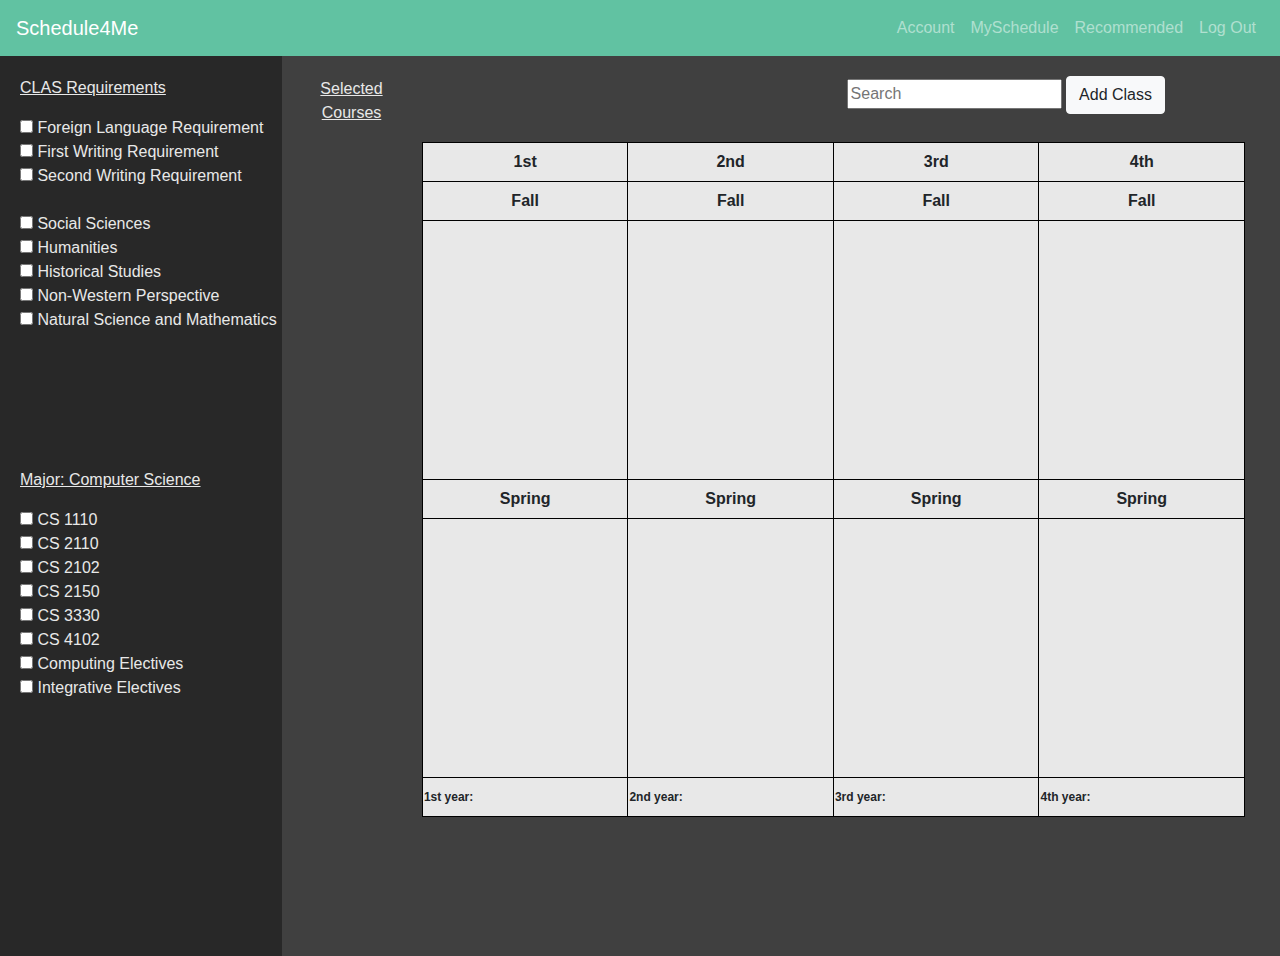
<file: CS4640-master/mainpage.html>
<!-- Ashley Hoang and jessica Phan -->
<!-- Schedule page -->
<!DOCTYPE>
<html>
<head>
	<meta charset="utf-8">
	<meta http-equiv="X-UA-Compatible" content="IE=edge">
	<meta name="viewport" content="width=device-width, initial-scale=1">
    	<link rel="stylesheet" type="text/css" href="mainpage.css">
    	<link rel="stylesheet" href="https://maxcdn.bootstrapcdn.com/bootstrap/4.2.1/css/bootstrap.min.css" />
    	<link href='https://fonts.googleapis.com/css?family=Arvo' rel='stylesheet'>
    
    <title>Schedule4Me</title>
    

</head>

<body>

	<nav class="navbar navbar-expand-md navbar-dark" style="background-color: #61C2A2">
        <a class="navbar-brand" href="#">Schedule4Me</a>
        <!-- Hamburger collapsible -->
        <button class="navbar-toggler" type="button" data-toggle="collapse" data-target="#collapsibleNavbar">
          <span class="navbar-toggler-icon"></span>
        </button>
        
        <!-- Collapse class -->

        <div class="collapse navbar-collapse justify-content-end" id="collapsibleNavbar">   
          <ul class="navbar-nav">
            <li class="nav-item">
              <a class="nav-link" href="#">Account</a>
            </li>              
                         
            <li class="nav-item"> 
              <a class="nav-link" href="#">MySchedule</a>
            </li>
            <li class="nav-item">
              <a class="nav-link" href="recommend.html">Recommended</a>
            </li>
            <li class="nav-item">
              <a class="nav-link" href="#">Log Out</a>
            </li>
            
          </ul>
        </div>  
      </nav>

	<div class = "left" style="color:#E8E8E8;">
        <div class ="general-req" >
          <p><u>CLAS Requirements</u></p>
          <form class= "check" action="/action_page.php">
            <input type="checkbox" class="req"> Foreign Language Requirement<br>
            <input type="checkbox" name="req"> First Writing Requirement<br>
            <input type="checkbox" name="req"> Second Writing Requirement<br><br>
            <input type="checkbox" name="req"> Social Sciences<br>
            <input type="checkbox" name="req"> Humanities<br>
            <input type="checkbox" name="req"> Historical Studies<br>
            <input type="checkbox" name="req"> Non-Western Perspective<br>
            <input type="checkbox" name="req"> Natural Science and Mathematics<br>
          </form>

        </div>

        <br>
        <br>
        <br>
        <br>
        <br>

        <div class ="major-req">
          <p><u>Major: Computer Science</u></p>
          <form class= "check" action="/action_page.php">
            <input type="checkbox" name="req"> CS 1110<br>
            <input type="checkbox" name="req"> CS 2110<br>
            <input type="checkbox" name="req"> CS 2102<br>
            <input type="checkbox" name="req"> CS 2150<br>
            <input type="checkbox" name="req"> CS 3330<br>
            <input type="checkbox" name="req"> CS 4102<br>
            <input type="checkbox" name="req"> Computing Electives<br>
            <input type="checkbox" name="req"> Integrative Electives<br><br>
          </form>
        </div>
	</div>

	<div class="right">
	
		<div class="select-course" style="float:left;">
			<p><u>Selected Courses</u></p>
			<table id="options" border="0">
				
			</table>
		</div>

		<div class="container">
			<form class="searchbar">
				<input type="text" placeholder="Search" name="search"  id="courseID">
				<input type="button" class="btn btn-light" value="Add Class" onclick="addElement()">
					<i class="fa fa-search"></i>
				</input>
			</form>

			<div class="main-right">
				<table id="schedule" align="center">
					<tr>
						<th>1st</th>
			            <th>2nd</th>
			            <th>3rd</th>
			            <th>4th</th>
			        </tr>

			        <tr>
			        	<th>Fall</th>
			        	<th>Fall</th>
			        	<th>Fall</th>
			        	<th>Fall</th>
			        </tr>

			        <tr class="drop-row">
			        	<td class="sched" ondragover="allowDrop(event)" ondrop="drop(event, this)"></td>
			        	<td class="sched" ondragover="allowDrop(event)" ondrop="drop(event, this)"></td>
			        	<td class="sched" ondragover="allowDrop(event)" ondrop="drop(event, this)"></td>
			        	<td class="sched" ondragover="allowDrop(event)" ondrop="drop(event, this)"></td>
			        </tr>

			        <tr>
			        	<th>Spring</th>
			        	<th>Spring</th>
			        	<th>Spring</th>
			        	<th>Spring</th>
			        </tr>

			        <tr class="drop-row">
			        	<td class="sched" ondragover="allowDrop(event)" ondrop="drop(event, this)"></td>
			        	<td class="sched" ondragover="allowDrop(event)" ondrop="drop(event, this)"></td>
			        	<td class="sched" ondragover="allowDrop(event)" ondrop="drop(event, this)"></td>
			        	<td class="sched" ondragover="allowDrop(event)" ondrop="drop(event, this)"></td>
			        </tr>

			        <tr>
			        	<th style="border:1px solid black; text-align:left; font-size: 12px">1st year:</th>
			        	<th style="border:1px solid black; text-align:left; font-size: 12px">2nd year:</th>
			        	<th style="border:1px solid black; text-align:left; font-size: 12px">3rd year:</th>
			        	<th style="border:1px solid black; text-align:left; font-size: 12px">4th year:</th>
			        </tr>
			    </table>
			</div>
		</div>
	</div>


</body>

<script>
	function drop(ev, el){
		ev.preventDefault();
		var data = ev.dataTransfer.getData("text");
		el.appendChild(document.getElementById(data)).style.display="block";
	}
	var allowDrop = (ev)=> ev.preventDefault();
	function drag(ev) {
	  ev.dataTransfer.setData("text", ev.target.id);
	}
	function addElement() {
		var table = document.getElementById("options");
		var row = table.insertRow(0);
		var cell = document.createElement("TD");
		var name = document.getElementById("courseID").value;
		var cell = row.insertCell(0);
		cell.innerHTML = document.getElementById("courseID").value;
		cell.classList.add("event");
		//cell.classList.insertBefore("event");
		
		cell.setAttribute("id", name);
        cell.setAttribute("draggable", true);
        cell.addEventListener("dragstart", drag);
        
	}
</script>

</html>
</file>
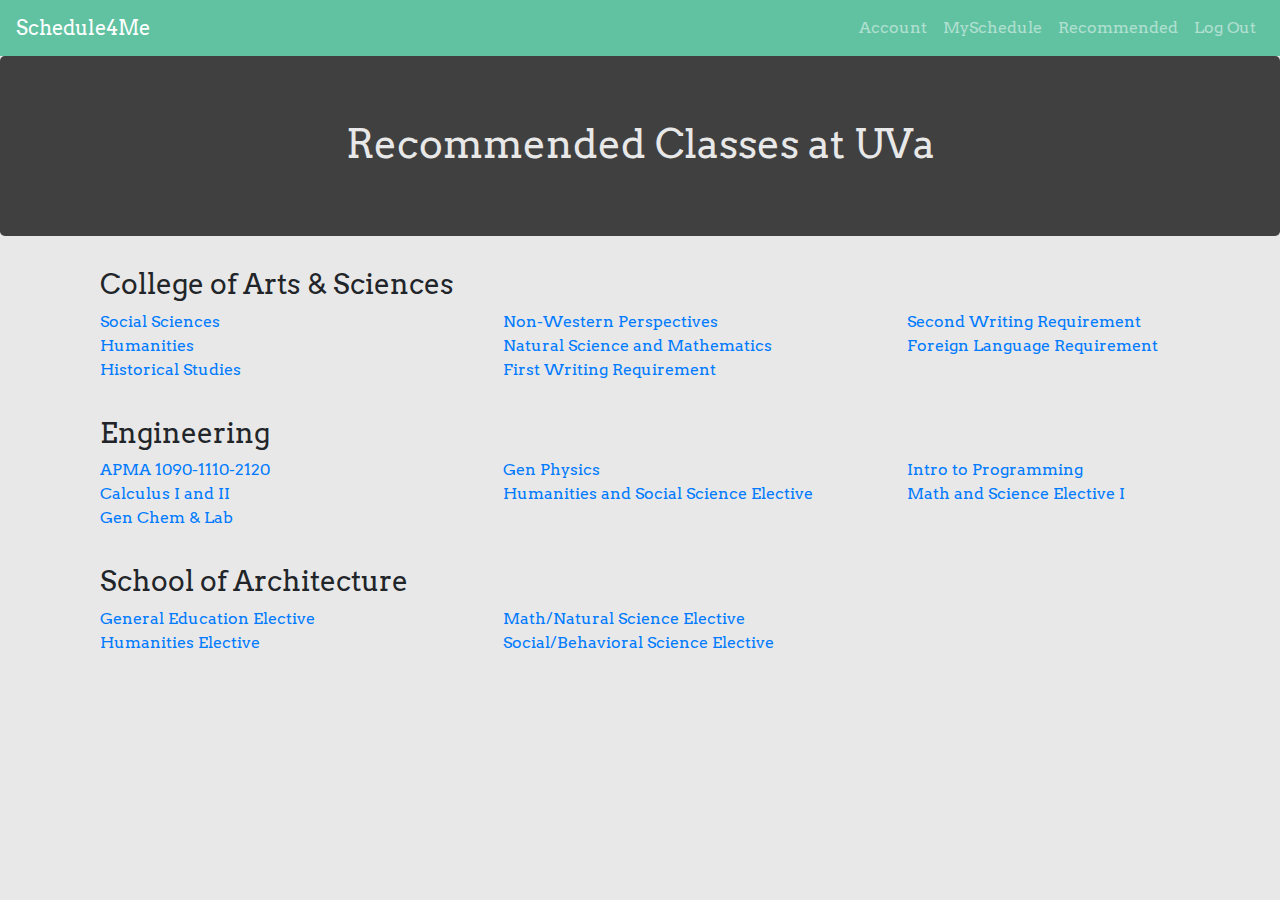
<file: CS4640-master/recommend.html>
<!-- Ashley Hoang and Jessica Phan -->
<!-- Recommended classes page -->
<!DOCTYPE>
<html>
<head>
    <meta charset="utf-8">
    <meta http-equiv="X-UA-Compatible" content="IE=edge">  <!-- required to handle IE -->
    <meta name="viewport" content="width=device-width, initial-scale=1">
    <link rel="stylesheet" href="https://maxcdn.bootstrapcdn.com/bootstrap/4.2.1/css/bootstrap.min.css" /> 
    <link href='https://fonts.googleapis.com/css?family=Arvo' rel='stylesheet'>
    <title>Schedule4Me</title>


  <style>
    .dept{
      margin-left:100px;
    }

    .school-title{
      margin-top: 15px;

    }

    .text{
      text-align: center;
    }

    .col-centered{
      float:none;
      margin: 0 auto;
    }
    body{
      font-family: 'Arvo';
      background-color:#E8E8E8;
    }

    h1{
      color:#E8E8E8;
    }

  </style>

</head>


<body>
  <nav class="navbar navbar-expand-md navbar-dark" style="background-color: #61C2A2">
        <a class="navbar-brand" href="#">Schedule4Me</a>
        <!-- Hamburger collapsible -->
        <button class="navbar-toggler" type="button" data-toggle="collapse" data-target="#collapsibleNavbar">
          <span class="navbar-toggler-icon"></span>
        </button>

        <div class="collapse navbar-collapse justify-content-end" id="collapsibleNavbar">   
          <ul class="navbar-nav">
            <li class="nav-item">
              <a class="nav-link" href="#">Account</a>
            </li>                                     
            <li class="nav-item"> 
              <a class="nav-link" href="mainpage.html">MySchedule</a>
            </li>
            <li class="nav-item">
              <a class="nav-link" href="#">Recommended</a>
            </li>
            <li class="nav-item">
              <a class="nav-link" href="#">Log Out</a>
            </li>
            
          </ul>
        </div>  
  </nav>
<!--
      <div class = "jumbotron">
        <div class ="container">
          <h1>Recommended Classes at UVA</h1>
          <p>These are the top rated classes reviewed by students at your university</p>

        </div>
      </div>
-->

  <div class="jumbotron" style="height:20%; background-color: #404040;">
    <div class="slideshow-container">
      <div class="mySlides" style="width:100%">

        <div class="text">
          <h1>Recommended Classes at UVa</h1>
        </div>
      </div>

      <div class="mySlides" style="width:100%; ">

        <div class="text" style="color:#E8E8E8">
          <h3>These are the top rated classes reviewed by students in your school</h3>
        </div>
      </div>
    </div> 
  </div> 

  <div class="dept">
    <div class="school-title">
      <h3>College of Arts & Sciences</h3>
    </div>
    <div class="row">
      <div class="col-sm-4">
        <div class="require">
          <a class="link" href="#">Social Sciences</a>
        </div>
        <div class="require">
          <a class="link" href="#">Humanities</a>
        </div>
        <div class="require">
          <a class="link" href="#">Historical Studies</a>
        </div>
        
      </div>

      <div class="col-sm-4">
        <div class="require">
          <a class="link" href="#">Non-Western Perspectives</a>
        </div>
        <div class="require">
          <a class="link" href="#">Natural Science and Mathematics</a>
        </div>
        <div class="require">
          <a class="link" href="#">First Writing Requirement</a>
        </div>
      </div>

      <div class="col-sm-4">
    
        <div class="require">
          <a class="link" href="#">Second Writing Requirement</a>
        </div>
        <div class="require">
          <a class="link" href="#">Foreign Language Requirement</a>
        </div>
      </div>
    </div>
  </div>


  <div class="dept">
    <div class="school-title" style="padding-top: 20px;">
      <h3>Engineering</h3>
    </div>
    <div class="row">
      <div class="col-sm-4">
        <div class="require">
          <a class="link" href="#">APMA 1090-1110-2120</a>
        </div>
        <div class="require">
          <a class="link" href="#">Calculus I and II</a>
        </div>
        <div class="require">
          <a class="link" href="#">Gen Chem & Lab</a>
        </div>
        
        
      </div>
      <div class="col-sm-4">
        <div class="require">
          <a class="link" href="#">Gen Physics</a>
        </div>
        <div class="require">
          <a class="link" href="#">Humanities and Social Science Elective</a>
        </div>
        
      </div>

      <div class="col-sm-4">
        <div class="require">
          <a class="link" href="#">Intro to Programming</a>
        </div>
        <div class="require">
          <a class="link" href="#">Math and Science Elective I</a>
        </div>
      </div>
    </div>
  </div>

  <div class="dept">
    <div class="school-title" style="padding-top: 20px;">
      <h3>School of Architecture</h3>
    </div>

    <div class="row">
      <div class="col-sm-4">
        <div class="require">
          <a class="link" href="#">General Education Elective</a>
        </div>
        <div class="require">
          <a class="link" href="#">Humanities Elective</a>
        </div>
      </div>

      <div class="col-sm-4">
        <div class="require">
          <a class="link" href="#">Math/Natural Science Elective</a>
        </div>
        <div class="require">
          <a class="link" href="#">Social/Behavioral Science Elective</a>
        </div>
      </div>
    </div>
  </div>

<script>
  var slideIndex=0;
  

  var showSlides = function(){
    var i;
    var slides = document.getElementsByClassName("mySlides");

    for (i=0; i<slides.length; i++){
      slides[i].style.display = "none";
    }
    slideIndex++;
    if(slideIndex > slides.length){
      slideIndex = 1;
    }
    slides[slideIndex-1].style.display="block";
    setTimeout(showSlides, 2000);
  }
  showSlides();

</script>


</body>


</html>
</file>
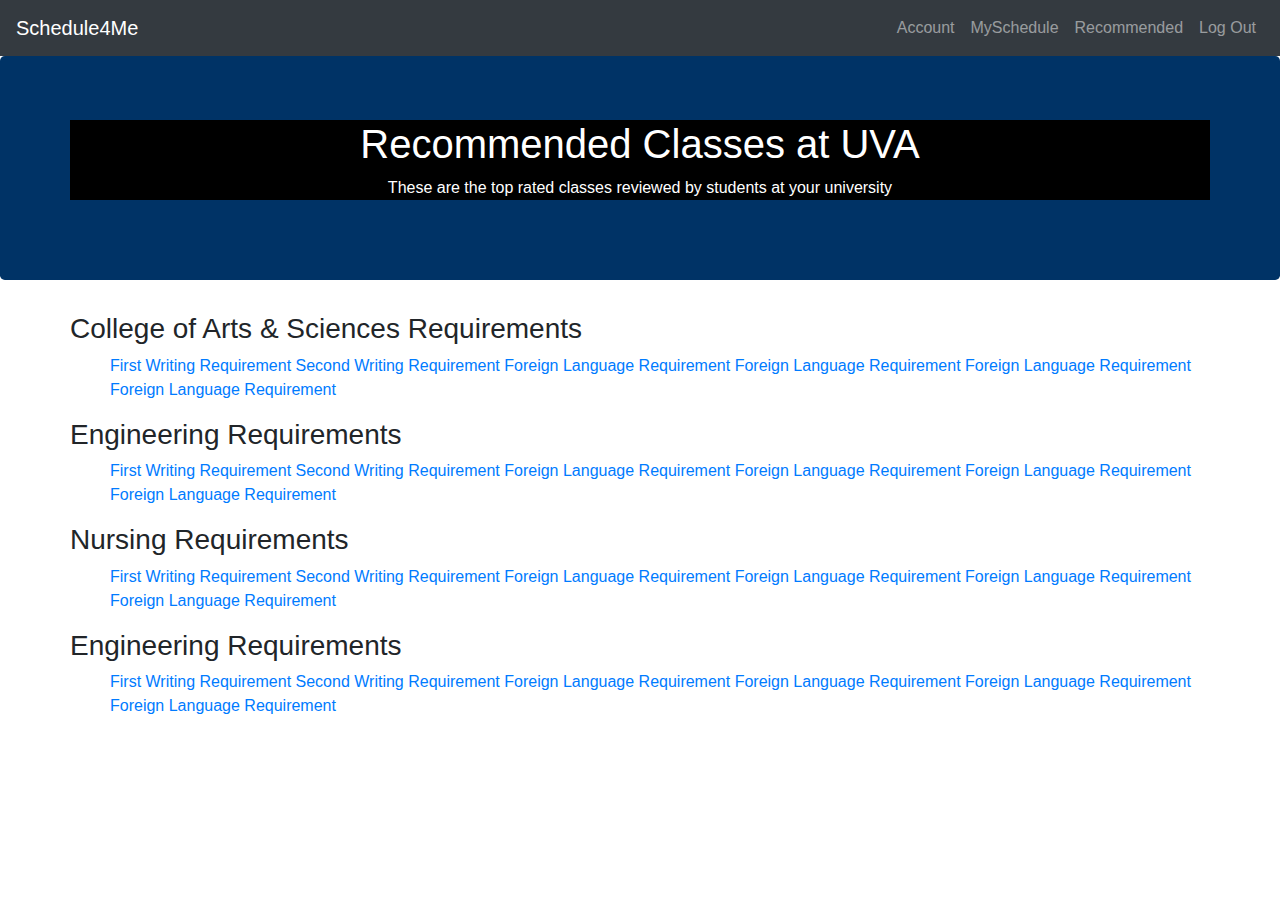
<file: Project/index2.html>
<!DOCTYPE html>
<html lang="en">
  <head>
    <meta charset="utf-8">
    
    <meta http-equiv="X-UA-Compatible" content="IE=edge">  <!-- required to handle IE -->
        
    <meta name="viewport" content="width=device-width, initial-scale=1">
    
    <link rel="stylesheet" href="https://maxcdn.bootstrapcdn.com/bootstrap/4.2.1/css/bootstrap.min.css" /> 

    <!--Connect link to css file  -->
    <link rel="stylesheet" type="text/css" href="index2.css">
          
    <title>Bootstrap example</title>
        
  </head>

  <body>
  
    <!-- Navigation Bar -->
    <nav class="navbar navbar-expand-md bg-dark navbar-dark">
        <a class="navbar-brand" href="#">Schedule4Me</a>
        <!-- Hamburger collapsible -->
        <button class="navbar-toggler" type="button" data-toggle="collapse" data-target="#collapsibleNavbar">
          <span class="navbar-toggler-icon"></span>
        </button>
        
        <!-- Collapse class -->

        <div class="collapse navbar-collapse justify-content-end" id="collapsibleNavbar">   
          <ul class="navbar-nav">
            <li class="nav-item">
              <a class="nav-link" href="#">Account</a>
            </li>              
            <!-- <li class="nav-item dropdown">
              <a class="nav-link dropdown-toggle" href="#" id="dropdown01" data-toggle="dropdown" aria-haspopup="true" aria-expanded="false">Dropdown</a>
              <div class="dropdown-menu" aria-labelledby="dropdown01">
                <a class="dropdown-item" href="#">Design</a>
                <a class="dropdown-item" href="#">Development</a>
                <a class="dropdown-item" href="#">Consulting</a>
             </div>
            </li>    -->                         
            <li class="nav-item"> 
              <a class="nav-link" href="#">MySchedule</a>
            </li>
            <li class="nav-item">
              <a class="nav-link" href="#">Recommended</a>
            </li>
            <li class="nav-item">
              <a class="nav-link" href="#">Log Out</a>
            </li>
            
          </ul>
        </div>  
      </nav>
      <!-- End of Navigation Bar -->

      <div class = "jumbotron">
        <div class ="container">
          <h1>Recommended Classes at UVA</h1>
          <p>These are the top rated classes reviewed by students at your university</p>

          <!-- <p>
            <a class="btn btn-primary btn-lg" href="#" role="button">Learn more</a>
          </p> -->

        </div>
      </div>

      <div class="container">
        <div class="row">
          <div class="rows">
            <h3>College of Arts & Sciences Requirements</h3>
            <ul class= "links">
              <a id="link" href="#" padding-right= 10% >First Writing Requirement</a>
              <a class="link" href="#">Second Writing Requirement</a>
              <a class="link" href="#">Foreign Language Requirement</a>
              <a class="link" href="#">Foreign Language Requirement</a>
              <a class="link" href="#">Foreign Language Requirement</a>
              <a class="link" href="#">Foreign Language Requirement</a>
            </ul>
            <h3>Engineering Requirements</h3>
            <ul class= "links">
              <a id="link" href="#">First Writing Requirement</a>
              <a class="link" href="#">Second Writing Requirement</a>
              <a class="link" href="#">Foreign Language Requirement</a>
              <a class="link" href="#">Foreign Language Requirement</a>
              <a class="link" href="#">Foreign Language Requirement</a>
              <a class="link" href="#">Foreign Language Requirement</a>
            </ul>
            <h3>Nursing Requirements</h3>
            <ul class= "links">
              <a class="link" href="#">First Writing Requirement</a>
              <a class="link" href="#">Second Writing Requirement</a>
              <a class="link" href="#">Foreign Language Requirement</a>
              <a class="link" href="#">Foreign Language Requirement</a>
              <a class="link" href="#">Foreign Language Requirement</a>
              <a class="link" href="#">Foreign Language Requirement</a>
            </ul>
            <h3>Engineering Requirements</h3>
            <ul class= "links">
              <a class="link" href="#">First Writing Requirement</a>
              <a class="link" href="#">Second Writing Requirement</a>
              <a class="link" href="#">Foreign Language Requirement</a>
              <a class="link" href="#">Foreign Language Requirement</a>
              <a class="link" href="#">Foreign Language Requirement</a>
              <a class="link" href="#">Foreign Language Requirement</a>
            </ul>
          </div>
          <!-- <div class="col-md-4">
            <h3>Reverse Engineering</h3>
            <p>Brief description about the reverse engineering your company provides. Include some highlights that draw customers' attention.</p>
          </div>
          <div class="col-md-4">
            <h3>Crowd Testing</h3>
            <p>Brief description about the crowd testing your company provides. Include some highlights that draw customers' attention.</p>
          </div> -->
        </div>
      </div>

    <script src="https://ajax.googleapis.com/ajax/libs/jquery/3.3.1/jquery.min.js"></script>
    <script src="https://maxcdn.bootstrapcdn.com/bootstrap/4.2.1/js/bootstrap.min.js"></script>
    <!-- <script src="js/bootstrap.min.js"></script> if you downloaded bootstrap to your computer -->
    
  </body>
</html>
</file>
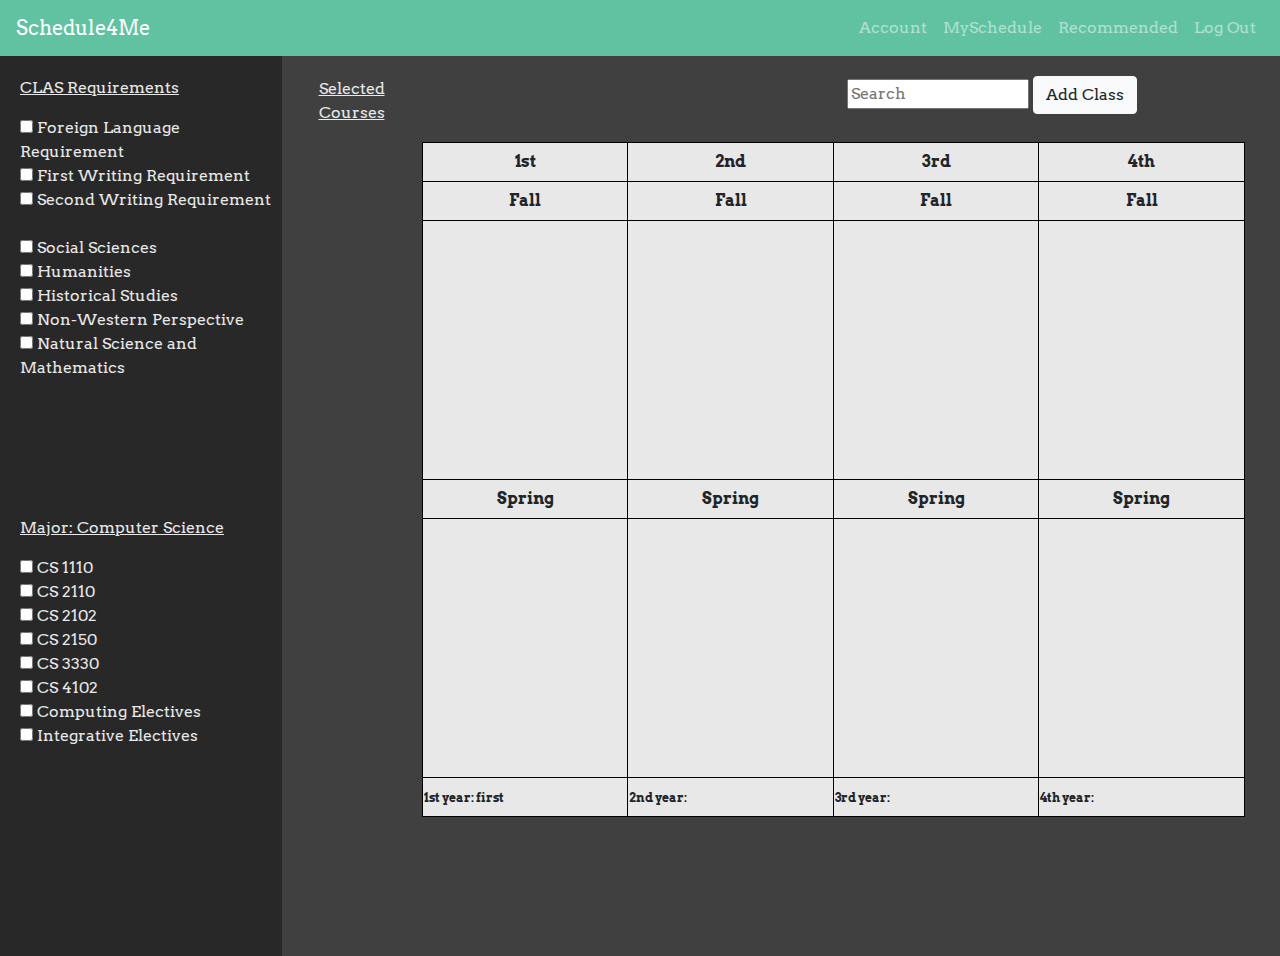
<file: Project/index3.html>
<!DOCTYPE>
<html>
<head>
	<meta charset="utf-8">
	<meta http-equiv="X-UA-Compatible" content="IE=edge">
	<meta name="viewport" content="width=device-width, initial-scale=1">
    <link rel="stylesheet" href="https://maxcdn.bootstrapcdn.com/bootstrap/4.2.1/css/bootstrap.min.css" />
    <link href='https://fonts.googleapis.com/css?family=Arvo' rel='stylesheet'>
    <title>Schedule4Me</title>

    <style>
    	
    	@media screen and (min-width:377px){
    		.left{
    			float:left;
    			height: 100%;
    			width:22%;
    			padding-left: 20px;
    			padding-top: 20px;
    			background-color: #282828;
    	
    		}
    		.right{
    			float:right;
    			width: 78%;
    			height: 100%;
    			background-color: #404040;
    		}
    	
    		.searchbar {
    			padding-top: 20px;
	    		padding-left: 550px;
	    		width:100%;
	    	}
	    	.main-right{
	    		padding-top: 12px;
	    		/*padding-left: 20px;*/
	    	}
	    	.select-course{
	    		padding-left: 10px;
	    		padding-top: 21px;
	    		width:13%;
	    		height: 100%;
	    		text-align: center;
	    		color: #E8E8E8;
	    	}
	    	td{
    		padding:25px;
	    	}
	    	table th, td {
			    /*width: 170px;*/
			    width:20%;
			    height:30px;
			    text-align: center;
			    border: 1px solid black;
			    background-color: #E8E8E8;
		
			}
			table#schedule{
				width:85%;
				height: 75%;
				background-color: #E8E8E8;
				margin-right: 20px;
				/*table-layout: fixed;*/
			}
			
			.sched_row{
				width:100%;
			}
			.drop-row{
				height: 200px;
			}
			.req{
				color:white;
			}
			.event{
				padding-top: 0px;
				padding-bottom: 2px;
				width:100%;
				margin-right: 1px;
				background-color: #61C2A2;
			}    		
	    }
	    body{
    		font-family: 'Arvo';
    	}
	</style>

</head>

<body>
	<script>
		var total = "global";
		var first = "global";
		var second = "global";
		var third = "global";
		var fourth = "global";
		total, first, second, third, fourth = 0;
	</script>
	<nav class="navbar navbar-expand-md navbar-dark" style="background-color: #61C2A2">
        <a class="navbar-brand" href="#">Schedule4Me</a>
        <!-- Hamburger collapsible -->
        <button class="navbar-toggler" type="button" data-toggle="collapse" data-target="#collapsibleNavbar">
          <span class="navbar-toggler-icon"></span>
        </button>
        
        <!-- Collapse class -->

        <div class="collapse navbar-collapse justify-content-end" id="collapsibleNavbar">   
          <ul class="navbar-nav">
            <li class="nav-item">
              <a class="nav-link" href="#">Account</a>
            </li>              
                         
            <li class="nav-item"> 
              <a class="nav-link" href="#">MySchedule</a>
            </li>
            <li class="nav-item">
              <a class="nav-link" href="index2.html">Recommended</a>
            </li>
            <li class="nav-item">
              <a class="nav-link" href="#">Log Out</a>
            </li>
            
          </ul>
        </div>  
      </nav>

	<div class = "left" style="color:#E8E8E8;">
        <div class ="general-req" >
          <p><u>CLAS Requirements</u></p>
          <form class= "check" action="/action_page.php">
            <input type="checkbox" class="req"> Foreign Language Requirement<br>
            <input type="checkbox" name="req"> First Writing Requirement<br>
            <input type="checkbox" name="req"> Second Writing Requirement<br><br>
            <input type="checkbox" name="req"> Social Sciences<br>
            <input type="checkbox" name="req"> Humanities<br>
            <input type="checkbox" name="req"> Historical Studies<br>
            <input type="checkbox" name="req"> Non-Western Perspective<br>
            <input type="checkbox" name="req"> Natural Science and Mathematics<br>
          </form>

        </div>

        <br>
        <br>
        <br>
        <br>
        <br>

        <div class ="major-req">
          <p><u>Major: Computer Science</u></p>
          <form class= "check" action="/action_page.php">
            <input type="checkbox" name="req"> CS 1110<br>
            <input type="checkbox" name="req"> CS 2110<br>
            <input type="checkbox" name="req"> CS 2102<br>
            <input type="checkbox" name="req"> CS 2150<br>
            <input type="checkbox" name="req"> CS 3330<br>
            <input type="checkbox" name="req"> CS 4102<br>
            <input type="checkbox" name="req"> Computing Electives<br>
            <input type="checkbox" name="req"> Integrative Electives<br><br>
          </form>
        </div>
	</div>

	<div class="right">
	
		<div class="select-course" style="float:left;">
			<p><u>Selected Courses</u></p>
			<table id="options" border="0">
				
			</table>
		</div>

		<div class="container">
			<form class="searchbar">
				<input type="text" placeholder="Search" name="search"  id="courseID">
				<input type="button" class="btn btn-light" value="Add Class" onclick="addElement()">
					<i class="fa fa-search"></i>
				</input>
			</form>

			<div class="main-right">
				<table id="schedule" align="center">
					<tr>
						<th>1st</th>
			            <th>2nd</th>
			            <th>3rd</th>
			            <th>4th</th>
			        </tr>

			        <tr>
			        	<th>Fall</th>
			        	<th>Fall</th>
			        	<th>Fall</th>
			        	<th>Fall</th>
			        </tr>

			        <tr class="drop-row">
			        	<td class="sched" ondragover="allowDrop(event)" ondrop="drop(event, this)"></td>
			        	<td class="sched" ondragover="allowDrop(event)" ondrop="drop(event, this)"></td>
			        	<td class="sched" ondragover="allowDrop(event)" ondrop="drop(event, this)"></td>
			        	<td class="sched" ondragover="allowDrop(event)" ondrop="drop(event, this)"></td>
			        </tr>

			        <tr>
			        	<th>Spring</th>
			        	<th>Spring</th>
			        	<th>Spring</th>
			        	<th>Spring</th>
			        </tr>

			        <tr class="drop-row">
			        	<td class="sched" ondragover="allowDrop(event)" ondrop="drop(event, this)"></td>
			        	<td class="sched" ondragover="allowDrop(event)" ondrop="drop(event, this)"></td>
			        	<td class="sched" ondragover="allowDrop(event)" ondrop="drop(event, this)"></td>
			        	<td class="sched" ondragover="allowDrop(event)" ondrop="drop(event, this)"></td>
			        </tr>

			        <tr>
			        	<th style="border:1px solid black; text-align:left; font-size: 12px">1st year: first</th>
			        	<th style="border:1px solid black; text-align:left; font-size: 12px">2nd year:</th>
			        	<th style="border:1px solid black; text-align:left; font-size: 12px">3rd year:</th>
			        	<th style="border:1px solid black; text-align:left; font-size: 12px">4th year:</th>
			        </tr>
			    </table>
			</div>
		</div>
	</div>


</body>

<script>
	function drop(ev, el){
		ev.preventDefault();
		var data = ev.dataTransfer.getData("text");
		el.appendChild(document.getElementById(data)).style.display="block";
	}
	var allowDrop = (ev)=> ev.preventDefault();
	function drag(ev) {
	  ev.dataTransfer.setData("text", ev.target.id);
	}
	function addElement() {
		var table = document.getElementById("options");
		var row = table.insertRow(0);
		var cell = document.createElement("TD");
		var name = document.getElementById("courseID").value;
		var cell = row.insertCell(0);
		cell.innerHTML = document.getElementById("courseID").value;
		cell.classList.add("event");
		//cell.classList.insertBefore("event");
		
		cell.setAttribute("id", name);
        cell.setAttribute("draggable", true);
        cell.addEventListener("dragstart", drag);
        
	}
</script>

</html>
</file>
<file: CS4640-master/mainpage.css>
/*Ashley Hoang and Jessica Phan*/
@media screen and (min-width:377px){
	.left{
		float:left;
		height: 100%;
		width:22%;
		padding-left: 20px;
		padding-top: 20px;
		background-color: #282828;

	}
	.right{
		float:right;
		width: 78%;
		height: 100%;
		background-color: #404040;
	}

	.searchbar {
		padding-top: 20px;
		padding-left: 550px;
		width:100%;
	}
	.main-right{
		padding-top: 12px;
		/*padding-left: 20px;*/
	}
	.select-course{
		padding-left: 10px;
		padding-top: 21px;
		width:13%;
		height: 100%;
		text-align: center;
		color: #E8E8E8;
	}
	td{
	padding:25px;
	}
	table th, td {
	    /*width: 170px;*/
	    width:20%;
	    height:30px;
	    text-align: center;
	    border: 1px solid black;
	    background-color: #E8E8E8;

	}
	table#schedule{
		width:85%;
		height: 75%;
		background-color: #E8E8E8;
		margin-right: 20px;
		/*table-layout: fixed;*/
	}
	
	.sched_row{
		width:100%;
	}
	.drop-row{
		height: 200px;
	}
	.req{
		color:white;
	}
	.event{
		padding-top: 0px;
		padding-bottom: 2px;
		width:100%;
		margin-right: 1px;
		background-color: #61C2A2;
	}    		
}
body{
	font-family: 'Arvo';
}
</file>
<file: Project/index2.css>
/* customize styles to bootstrap*/

.jumbotron {
	background: #003366;
	color: white;
	text-align: center; /*align center instead of default (left)
}*/

/*.jumbotron p {
	color: white;
	font-size: 26px;
}*/

/*override styles to the button*/
/*.btn-primary {
	color: #ffffff;
	background-color: #F29840;
	border-color: white;
}*/

.rows {
	width: 500px;
}

a:link {
	margin-right: 10px;
	padding-right: 100000px;
	background:black;
}

.container{
	background-color: black
}
</file>
